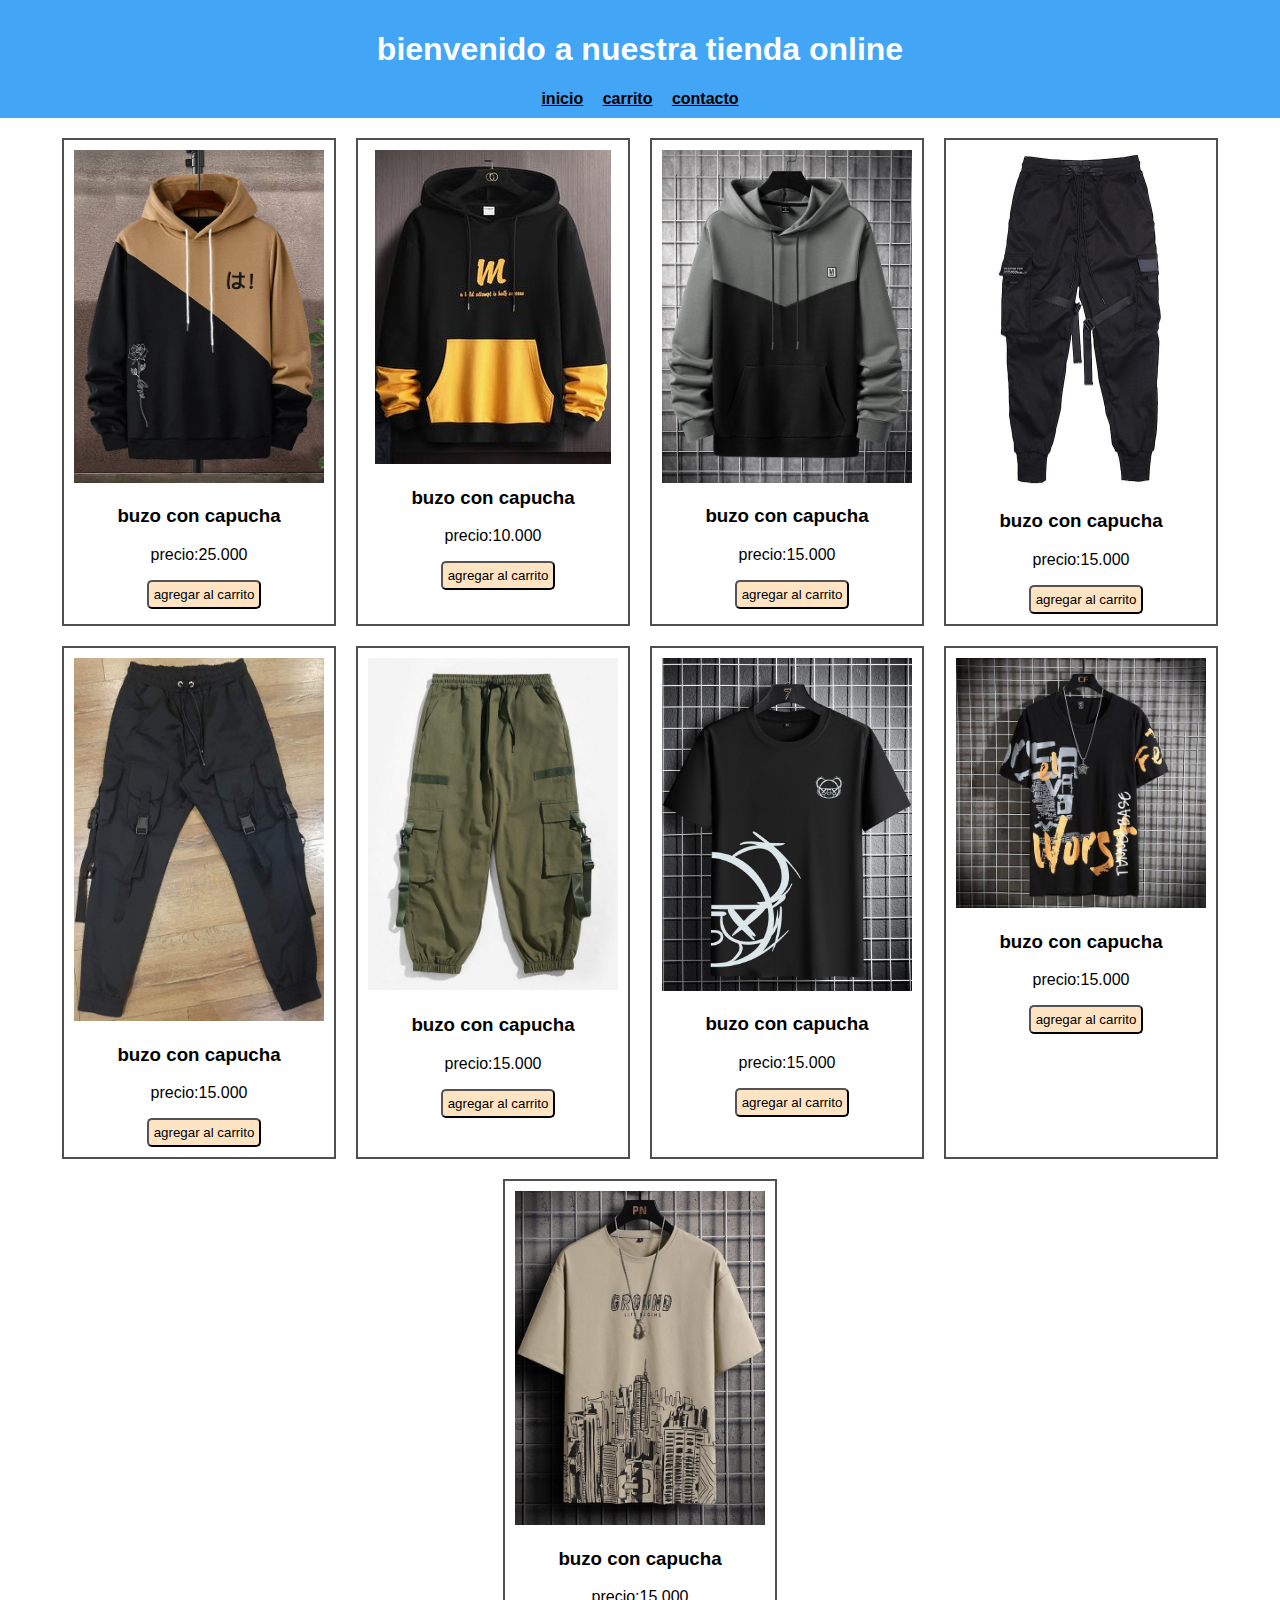
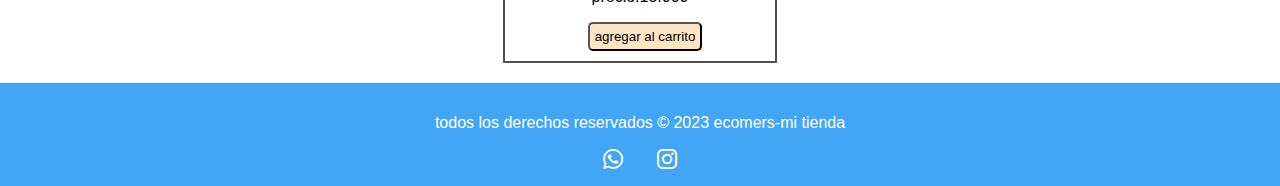
<file: index.html>
<!DOCTYPE html>
<html lang="en">
<head>
    <meta charset="UTF-8">
    <meta name="viewport" content="width=device-width, initial-scale=1.0">
    <link rel="stylesheet" href="index.css">
    <link rel="stylesheet" href="https://cdn.jsdelivr.net/npm/bootstrap-icons@1.10.5/font/bootstrap-icons.css">
    <title>tienda apple</title>
</head>
<body>
    <header>
        <h1>bienvenido a nuestra tienda online</h1>
        <nav>
            <ul>
                <li><a href="index.html">inicio</a></li>
                <li><a href="./carrito.html">carrito</a></li>
                <li><a href="./contacto.html">contacto</a></li>
            </ul>
        </nav>
    </header>
    <main class="product-flex">
     <div class="product">
        <img src="./assets/buz00.jpg" alt="p1">
        <h3>buzo con capucha</h3>
        <p>precio:25.000</p>
        <button onclick="agregarAlCarrito( 'buzo con capucha precio: 25.000')">agregar al carrito</button>
     </div>
     <div class="product">
        <img src="./assets/buzo2.jpg" alt="p2">
        <h3>buzo con capucha</h3>
        <p>precio:10.000</p>
        <button onclick="agregarAlCarrito('buso con capucha precio.10.000')">agregar al carrito</button>
     </div>
     <div class="product">
        <img src="./assets/buzo3.jpg" alt="p3">
        <h3>buzo con capucha</h3>
        <p>precio:15.000</p>
        <button onclick="agregarAlCarrito('buzo precio:15.000', )">agregar al carrito</button>
     </div>

     <!--agegar mass productos-->

     <div class="product">
        <img src="./assets/pantalon1.jpg" alt="p3">
        <h3>buzo con capucha</h3>
        <p>precio:15.000</p>
        <button onclick="agregarAlCarrito('buzo precio:15.000', )">agregar al carrito</button>
     </div>
     <div class="product">
        <img src="./assets/pantalo2.jpg" alt="p3">
        <h3>buzo con capucha</h3>
        <p>precio:15.000</p>
        <button onclick="agregarAlCarrito('buzo precio:15.000', )">agregar al carrito</button>
     </div>
     <div class="product">
        <img src="./assets/pantalon3.jpg" alt="p3">
        <h3>buzo con capucha</h3>
        <p>precio:15.000</p>
        <button onclick="agregarAlCarrito('buzo precio:15.000', )">agregar al carrito</button>
     </div>
     <div class="product">
        <img src="./assets/remera 1.jpg" alt="p3">
        <h3>buzo con capucha</h3>
        <p>precio:15.000</p>
        <button onclick="agregarAlCarrito('buzo precio:15.000', )">agregar al carrito</button>
     </div>
     <div class="product">
        <img src="./assets/remera 2.jpg" alt="p3">
        <h3>buzo con capucha</h3>
        <p>precio:15.000</p>
        <button onclick="agregarAlCarrito('buzo precio:15.000', )">agregar al carrito</button>
     </div>
     <div class="product">
        <img src="./assets/remera3.jpg" alt="p3">
        <h3>buzo con capucha</h3>
        <p>precio:15.000</p>
        <button onclick="agregarAlCarrito('buzo precio:15.000', )">agregar al carrito</button>
     </div>
    </main>
    <footer>
       <p>todos los derechos reservados &copy; 2023 ecomers-mi tienda </p> 
      
         <i class="bi bi-whatsapp"></i>
         <i class="bi bi-instagram"></i>
    
    </footer>
    <script src="carrito.js"></script>
</body>
</html>
</file>
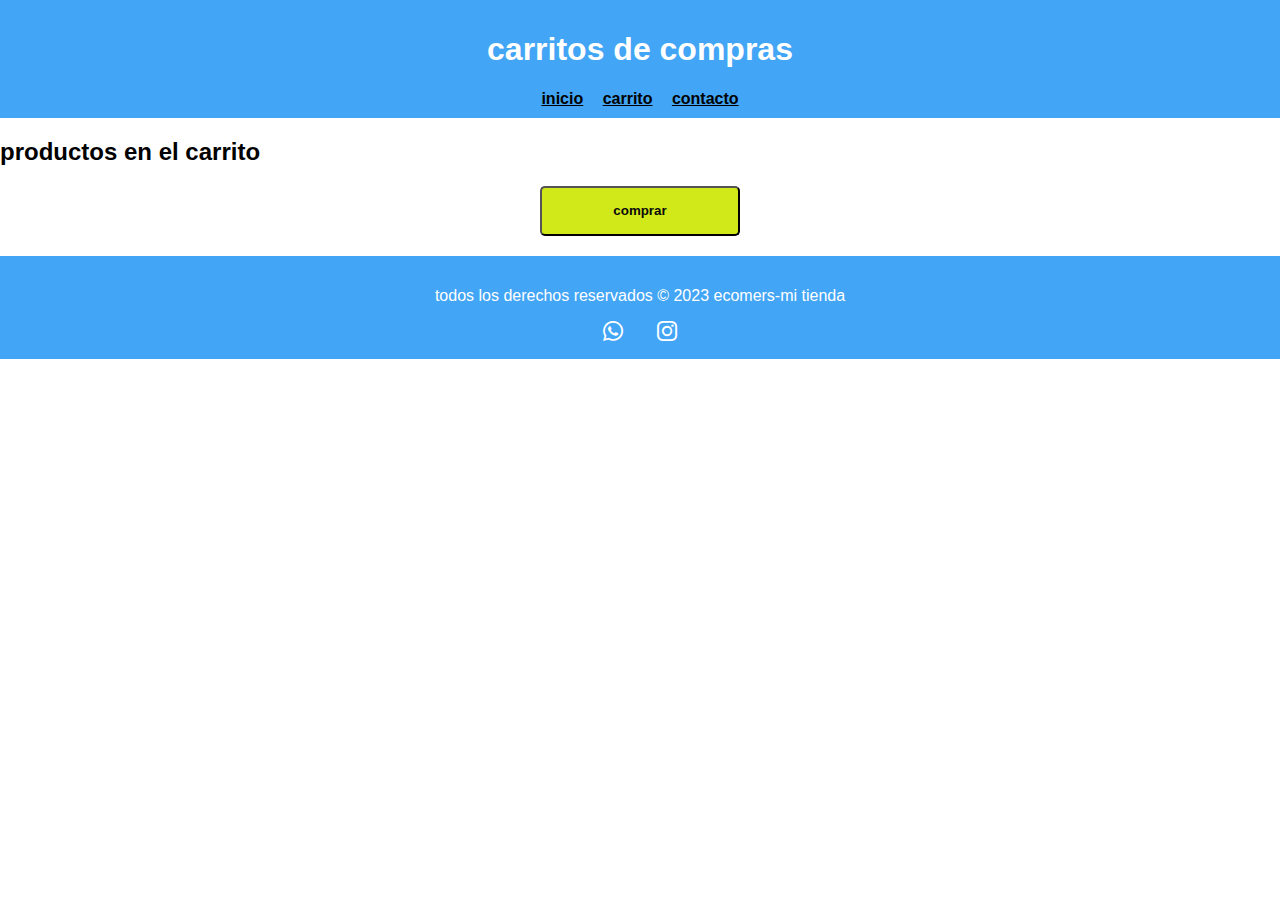
<file: carrito.html>
<!DOCTYPE html>
<html lang="en">
<head>
    <meta charset="UTF-8">
    <meta name="viewport" content="width=device-width, initial-scale=1.0">
    <link rel="stylesheet" href="https://cdn.jsdelivr.net/npm/bootstrap-icons@1.10.5/font/bootstrap-icons.css">
    <link rel="stylesheet" href="index.css">
    <title>carrito</title>
</head>
<body>
    <header>
        <h1>carritos de compras</h1>
        <nav>
            <ul>
                <li><a href="index.html">inicio</a></li>
                <li><a href="./carrito.html">carrito</a></li>
                <li><a href="./contacto.html">contacto</a></li>
            </ul>
        </nav>
    </header>
    <main>
        <section class="cart">
            <h2>productos en el carrito</h2>
            <ul id="lista-carrito">
                <!--los productos se agregan con js-->
            </ul>
            <button onclick="completarCompra()" class="comprar-btn">comprar</button>
        </section>
    </main>
    <footer>
        <p>todos los derechos reservados &copy; 2023 ecomers-mi tienda </p> 
        <i class="bi bi-whatsapp"></i>
        <i class="bi bi-instagram"></i>
   
     </footer>
    <script src="carrito2.js"></script>
</body>
</html>
</file>
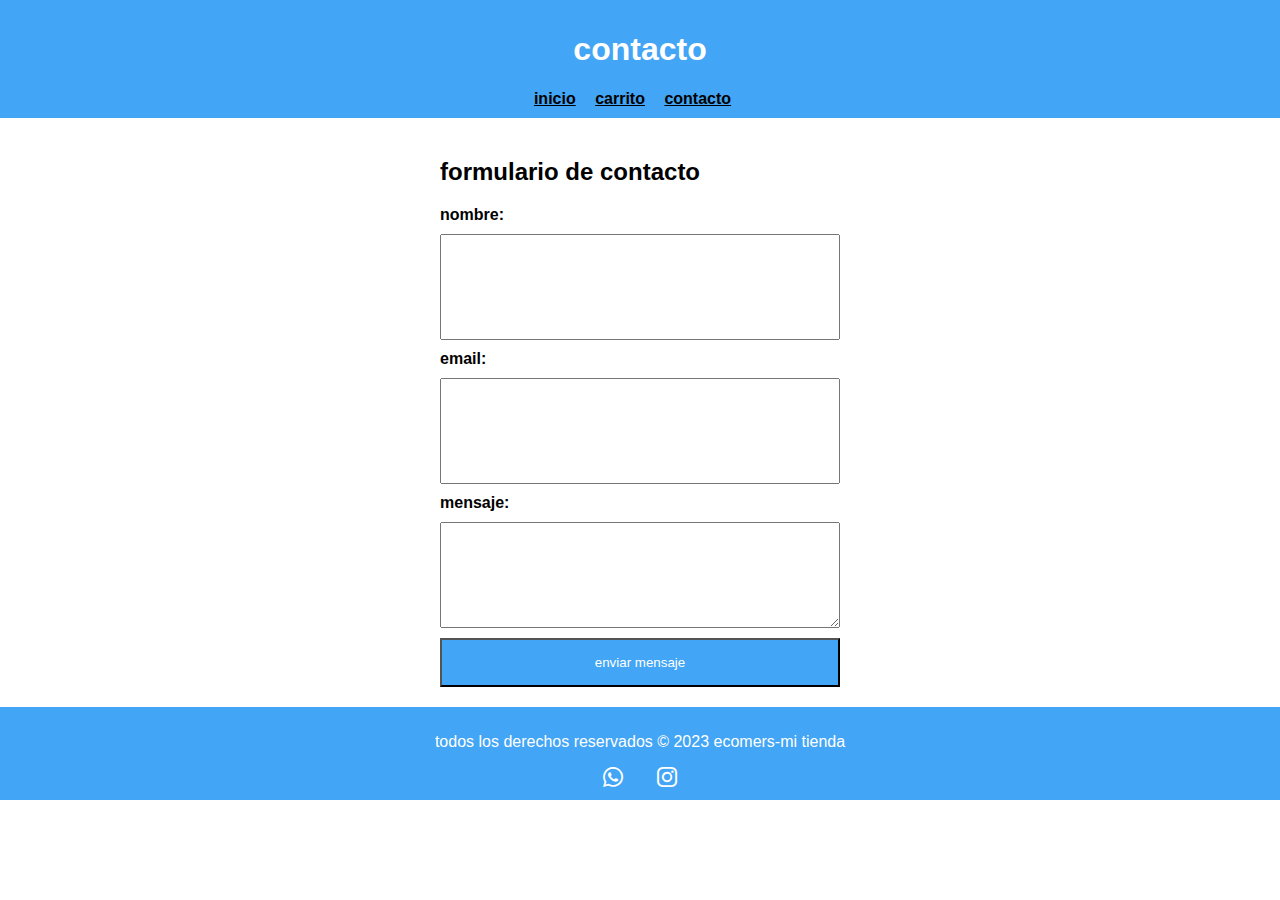
<file: contacto.html>
<!DOCTYPE html>
<html lang="en">
<head>
    <meta charset="UTF-8">
    <meta name="viewport" content="width=device-width, initial-scale=1.0">
    <title>contacto</title>
    <link rel="stylesheet" href="contacto.css">
    <link rel="stylesheet" href="https://cdn.jsdelivr.net/npm/bootstrap-icons@1.10.5/font/bootstrap-icons.css">
</head>
<body>
    <header>
        <h1>contacto</h1>
        <nav>
            <ul>
                <li><a href="index.html">inicio</a></li>
                <li><a href="./carrito.html">carrito</a></li>
                <li><a href="./contacto.html">contacto</a></li>
            </ul>
        </nav>
    </header>
    <main>
        <section class="contact-form">
            <h2>formulario de contacto</h2>
            <form>
                <label for="nombre">nombre:</label>
                <input type="text" name="nombre" id="nombre" required>

                <label for="nombre">email:</label>
              <input type="email" name="email" id="email" required>

              <label for="mensaje">mensaje:</label>
               <textarea name="mensaje" id="mensaje"   rows="4" required></textarea>
               <button type="submit">enviar mensaje</button>
               


       
        </section>
    </main>
    <footer>
        <p>todos los derechos reservados &copy; 2023 ecomers-mi tienda </p> 
        <i class="bi bi-whatsapp"></i>
        <i class="bi bi-instagram"></i>
   
     </footer>
    
</body>
</html>
</file>
<file: index.css>
body{
  margin: 0; 
  padding: 0; 
  font-family: Arial, Helvetica, sans-serif;
}
header{
    background-color:#42a5f5 ;
    color: white;
    text-align: center;
    padding: 10px;
}
a{
    color: black;
    font-weight: 600;
}
a:hover{
    color: beige;
}
nav ul{
    list-style: none;
    margin: 0;
    padding: 0;
   /*display: flex;
    justify-content: center;
    align-items: center;
    gap: 50px;*/
    
}

nav li{
    display: inline;
    margin-right: 15px;
}
nav li:last-child{
    margin-right: 0;
}
main.product-flex{
    display: flex;
    flex-wrap: nowrap;
    justify-content: center;
    gap: 20px;
    padding: 20px;
    margin: 0 auto;
    max-width: 1200px;
    flex-wrap: wrap;
    


    
}
.product{
    border: 2px solid #515050;
    padding: 10px;
    text-align: center;
    width: 250px;

 

}
.product img{
    max-width: 100%;

     

}
footer{
    background-color: #42a5f5;
    color: white;
    text-align: center;
    padding: 15px;
}
.comprar-btn{
    background-color: #d1e919;
    color: rgb(10, 10, 10);
    font-weight: 600;
   display: block;
   width: 200px;
   height: 50px;
   margin: 0 auto;
   margin-top: 20px;
   margin-bottom: 20px;
     
}
.comprar-btn:hover{
    background-color: #42a5f5;
    color: beige;
}
button{
    padding: 5px;
    margin-left: 10px;
    border-radius: 5px;
    background-color: bisque;
    cursor: pointer;
}
 
.bi-instagram:hover{
     
    color: #0c0d0e;
}
.bi-whatsapp:hover{
 
    color: #09090a;
}
.bi-instagram{
    font-size: 20px;
 padding-left: 29px;
 
}
.bi-whatsapp{
    font-size: 20px;

}

/*
 @media  (max-width:1250px){

    .product{
        display: block;
        width: 100%;
      
    }

 }
 @media screen and (max-width:600px){

     .product{
        width: 90%;
    }

 }
</file>
<file: contacto.css>
body{
    margin: 0; 
    padding: 0; 
    font-family: Arial, Helvetica, sans-serif;
     
 }
  header{
      background-color:#42a5f5 ;
      color: white;
      text-align: center;
      padding: 10px;
  }
  nav ul{
    list-style: none;
    margin: 0;
    padding: 0;
   /*display: flex;
    justify-content: center;
    align-items: center;
    gap: 50px;*/
    
}
nav li{
    display: inline;
    margin-right: 15px;
}
a{
    color: black;
    font-weight: 600;
}
a:hover{
    color: beige;
}

main{
    padding: 20px;
}

.contact-form{
    max-width: 400px;
    margin: 0 auto;
    
}
.contact-form h2{
     margin-bottom: 20px;
}
.contact-form form{
    display:flex ;
    flex-direction: column;
    gap: 10px;
}
.contact-form label{
    font-weight:bold ;
}
.contact-form input,
.contact-form textarea{
height: 100px;
}
.contact-form button{
   background-color: #42a5f5; 
   color: white;
   padding: 15px;
}
.contact-form button:hover{
   background-color: rgb(126, 113, 113); 
   color: #42a5f5;
   cursor: pointer;
   border: none;
  
}
footer{
    background-color: #42a5f5;
    color: white;
    text-align: center;
    padding: 10px;
  
     
}

.bi-instagram:hover{
     
    color: #0c0d0e;
}
.bi-whatsapp:hover{
 
    color: #09090a;
}
.bi-instagram{
    font-size: 20px;
 padding-left: 29px;
 
}
.bi-whatsapp{
    font-size: 20px;

}
</file>
